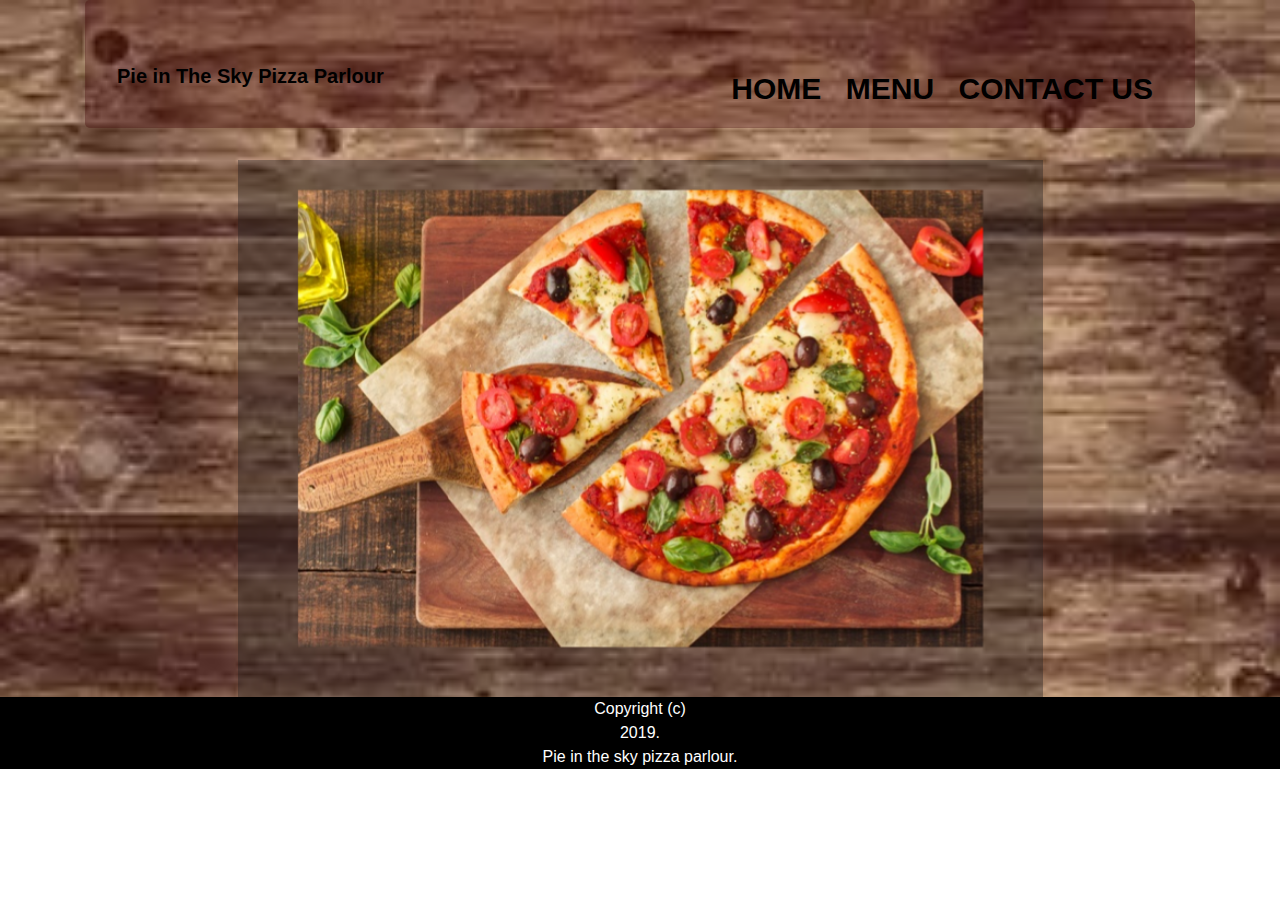
<file: index.html>
<!DOCTYPE html>
<html>
    <head>
        <title>pie_in_the_sky</title>
        <link rel="stylesheet" href="css/bootstrap.css" type="text/css">
        <link rel="stylesheet" href="css/styles.css" type="text/css">
        
    </head>
    <body>
        <div class="card1">
        <div class="container">
         <div class="jumbotron">
            <h3>Pie in The Sky Pizza Parlour</h3>
            <nav>
                    <ul>
                    <li> <a href="index.html">HOME</a></li>
                    <li> <a href="menu.html">MENU</a></li>
                    <li> <a href="contact.html">CONTACT US</a></li>
                </ul>
            </nav>
        </div>
    </div>
    <div class="wrapper">
            <div id="carouselExampleSlidesOnly" class="carousel slide" data-ride="carousel">
                    <div class="carousel-inner">
                      <div class="carousel-item active">
                        <img class="d-block w-100" src="images/bg5.jpg" alt="First slide">
                      </div>
                      <div class="carousel-item">
                        <img class="d-block w-100" src="images/bg3.jpg" alt="Second slide">
                      </div>
                      <div class="carousel-item">
                        <img class="d-block w-100" src="images/bg4.jpg" alt="Third slide">
                      </div>
                    </div>
                  </div>

    </div>
    </div>
    <div class="footer">
        <p>Copyright (c)<br>2019.<br>Pie in the sky pizza parlour.</p>
      </div>
    <script src="https://code.jquery.com/jquery-3.2.1.slim.min.js" integrity="sha384-KJ3o2DKtIkvYIK3UENzmM7KCkRr/rE9/Qpg6aAZGJwFDMVNA/GpGFF93hXpG5KkN" crossorigin="anonymous"></script>
    <script src="https://cdnjs.cloudflare.com/ajax/libs/popper.js/1.12.9/umd/popper.min.js" integrity="sha384-ApNbgh9B+Y1QKtv3Rn7W3mgPxhU9K/ScQsAP7hUibX39j7fakFPskvXusvfa0b4Q" crossorigin="anonymous"></script>
    <script src="https://maxcdn.bootstrapcdn.com/bootstrap/4.0.0/js/bootstrap.min.js" integrity="sha384-JZR6Spejh4U02d8jOt6vLEHfe/JQGiRRSQQxSfFWpi1MquVdAyjUar5+76PVCmYl" crossorigin="anonymous"></script>
    <script src="js/jquery-3.4.1.js"></script>
    <script src="js/script.js"></script>
    </body>
</html>
</file>
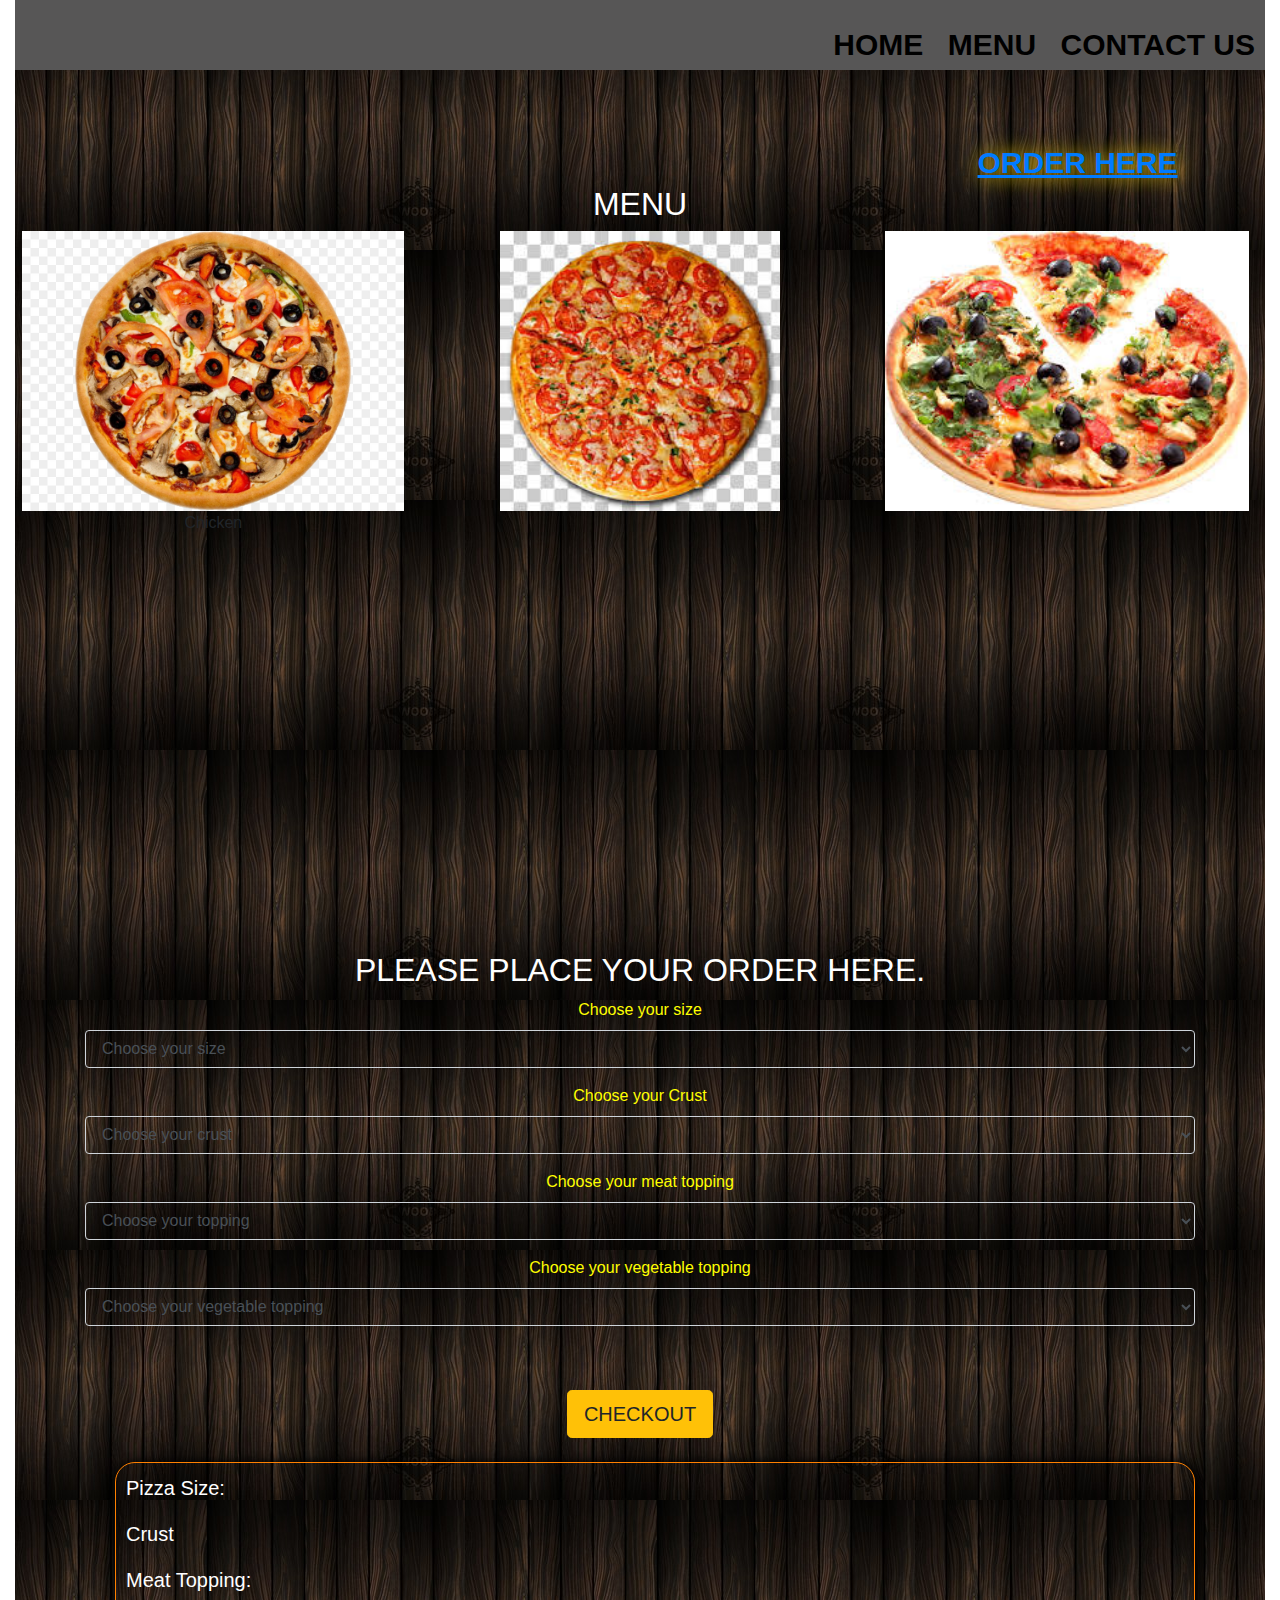
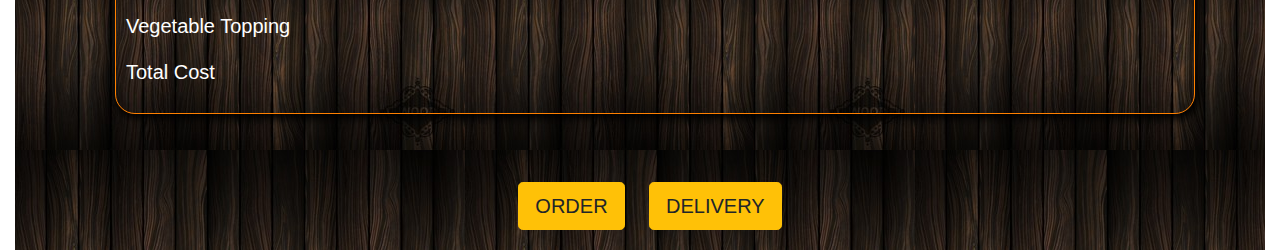
<file: menu.html>
<!DOCTYPE html>
<html>
    <head>
        <title>menu</title>
        <link rel="stylesheet" href="css/bootstrap.css" type="text/css">
        <link rel="stylesheet" href="css/styles.css" type="text/css">
        
    </head>
    <body>
        <div class="container-fluid">
        <div class="card2">
        <div class="jumbotron1">
            <div class="nav1">
                    <ul>
                    <li> <a href="index.html">HOME</a></li>
                    <li> <a href="menu.html">MENU</a></li>
                    <li> <a href="contact.html">CONTACT US</a></li>
                </ul>
            </div>
        </div>
    
    <div class="menu-cont">
        <a href="#po">ORDER HERE</a>
        <div class="row">
            <div class ="col-sm-12">
                     <h2>MENU</h2>
                </div>
        </div>
        <div class="row">
          <div class="col-md-4">
            <img src="images/dwd1.jpg" alt="dwd1" height="40%">
            <p>Chicken</p> 
          </div>
          <div class="col-md-4">
              <img src="images/dwd2.jpeg" alt="dwd1" height="40%"> 
            </div>
            <div class="col-md-4">
                <img src="images/download1.jpeg" alt="dwd1" height="40%"> 
              </div>
        </div>
      
        
        <div id="po">
          <h2>PLEASE PLACE YOUR ORDER HERE.</h2>
      </div> 
    <div class="container">
      <form>
          <div class="form-group">
             <label for="pizzaSize">Choose your size</label>
             <select class="form-control" id="size" style="background-color: transparent">
                    <option hidden>Choose your size</option>
               <option>Large </option>
              <option>Standard</option>
              <option>Small</option>
              </select>
            </div>
            <div class="form-group">
                    <label for="Crust">Choose your Crust</label>
                    <select class="form-control" id="crust" style="background-color: transparent" width="auto">
                        <option hidden>Choose your crust</option>
                        <option>Crispy Crust </option>
                        <option>Stuffed Crust </option>
                        <option>Glutten-free Crust</option>
                 </select>
            </div>
                 <div class="form-group">
                        <label for="meatTopping">Choose your  meat topping</label>
                        <select class="form-control" id="meattopping" style="background-color: transparent" width="auto">
                            <option hidden>Choose your topping</option>
                            <option>Chicken </option>
                            <option>Beef </option>
                            <option>Boerwors</option>
                          </select>
                          </div>
                          <div class="form-group">
                              <label for="vegetableTopping">Choose your  vegetable topping</label>
                              <select class="form-control" id="veggtopping" style="background-color: transparent" width="auto">
                                  <option hidden>Choose your vegetable topping</option>
                                  <option>Onions</option>
                                  <option>Brocolli </option>
                                  <option>Spinach</option>
                                </select>
                                </div>
                     <br><br>
                    
                     <button id="submit" type="submit" class="btn btn-warning btn-rounded waves-effect btn-lg">CHECKOUT</button>
                   <br><br>
               <div id="textPrice">
                    <p id="pz">Pizza Size:</p>
                    <p id="cr">Crust</p>
                    <p id="mt">Meat Topping:</p>
                    <p id="vt">Vegetable Topping</p>
                    <p id="tc">Total Cost</p>
                    
                </div><br><br>
                        <button id="order" type="submit" class="btn btn-warning btn-rounded waves-effect btn-lg"style="margin:20px">ORDER</button>
                        <button id="delivery" type="submit" class="btn btn-warning btn-rounded waves-effect btn-lg">DELIVERY</button>
                    
                
        
            </form>
        </div>
    </div>
   </div>
  </div>
    <script src="js/jquery-3.4.1.js"></script>
    <script src="js/script.js"></script>
</body>
</html>
</file>
<file: css/styles.css>
*{
    margin:0;
    padding:0;
}
.card1{
    background-image: url("../images/wd2.jpeg");
  background-repeat: no-repeat;
  background-size: cover;  
}
.jumbotron{
    background: rgba(73, 14, 14, 0.4);
    height:30px;
}
.jumbotron h3{
    color:black;
    text-align:center;
    float: left;
    font-size: 20px;
    font-weight:700;
    margin-top:0px;
}
 nav{
    float: right;
} 
 ul{
    text-align:right;
    margin-left:40px;


}
 ul li{
    list-style: none;
    display: inline-block;
    padding-top:0px;
    padding-left:10px;
    padding-right:10px;
    line-height: 50px;


}
ul li a{
    display:block;
    text-decoration:none;
    color:black;
    font-size:30px;
    font-weight:700;
    
    
}
ul li a:hover{
    color:red;
}
.wrapper{
    margin:0 auto;
    width:805px;
    background: rgba(36, 32, 32, 0.4);
    text-align:center;
}
.wrapper img{
    margin-top: 30px;
    margin-bottom:30px;
}
.menuh{
    text-align:center;
    margin-top:20px;
}
ul li button{
    margin-bottom:40px;
}
.carousel-item>img{
    text-align:center;
    width:1px;
    padding-left: 60px;
    padding-right:60px; 
    padding-bottom:20px;
    
}
.footer{
    background-color: black;
    color:white;
    text-align: center;
}
/* menu styling */
.card2{
    background-image: url("../images/wd1.jpg");
}
.jumbotron1{
    background-color: gray;
    
    
}
.nav1{
    text-align:center;
    background:rgba(24, 23, 23, 0.4);
    padding-top:20px;

}
.menu-cont{
    text-align: center;
    margin-top:70px;
}
.menu-cont h2{
    color:white;
}
.menu-cont a{
    font-size: 30px;
    font-weight:700;
    margin-left: 70%;
    text-decoration: underline;
    text-shadow: 1px 0px 20px #ffd200;
   -webkit-transition: 1s linear 0s;
   -moz-transition: 1s linear 0s;
   -o-transition: 1s linear 0s;
   transition: 1s linear 0s;
   outline: 0 none;
   animation: glow 1s ease-in-out infinite alternate; 
}

.menu-cont a:hover{
    color:white;
}

#po{
    margin-top:20px;

}
.multiselect {
    width: 100%; 

  } 
  
   .selectBox {
    position: relative;
  } 
  
  .selectBox select {
    width: 100%;
    font-weight: bold;
  }
  
  .overSelect {
    position: absolute;
    left: 0;
    right: 0;
    top: 0;
    bottom: 0;
  }
  
  #checkboxes {
    display: none;
    border: 1px #dadada solid;
  }
  
  #checkboxes label {
    display: block;
  }
  
  #checkboxes label:hover {
    background-color: #1e90ff;
  }
  select{
      width:50%;
  }
  label{
      color:yellow;
  }
  #textPrice{
    box-sizing: border-box;
    padding:10px;
    border: 1px solid #ff8000;
    border-radius: 20px;
    box-shadow: 2px 2px 8px 3px black;
    font-size: 20px;
    color: white;
    text-align: left;
    margin-left: 30px;    
  }
  #checkboxes p{
      color:white;
      font-weight:700;
  }
  .card3{
    background-size:cover;
    text-align: center;
    padding-bottom:100px;
    margin-top: 40px;
    padding-top: 30px;
}
.frm1 h4{
    margin-top:50px;
    color:white;
    font-weight: 800;
    text-align: center;
    font-size:40px;
}
.frm1 p{
    color:white;
    text-align: center;
    font-weight: 700;
    margin:20px;
}
.frm1 form textarea{
    margin-top:20px;
    width:800px;
}
.frm1 form input{
    margin-left:20px;
    margin-right:20px;
    margin-top:20px;
    color:white;
}
</file>
